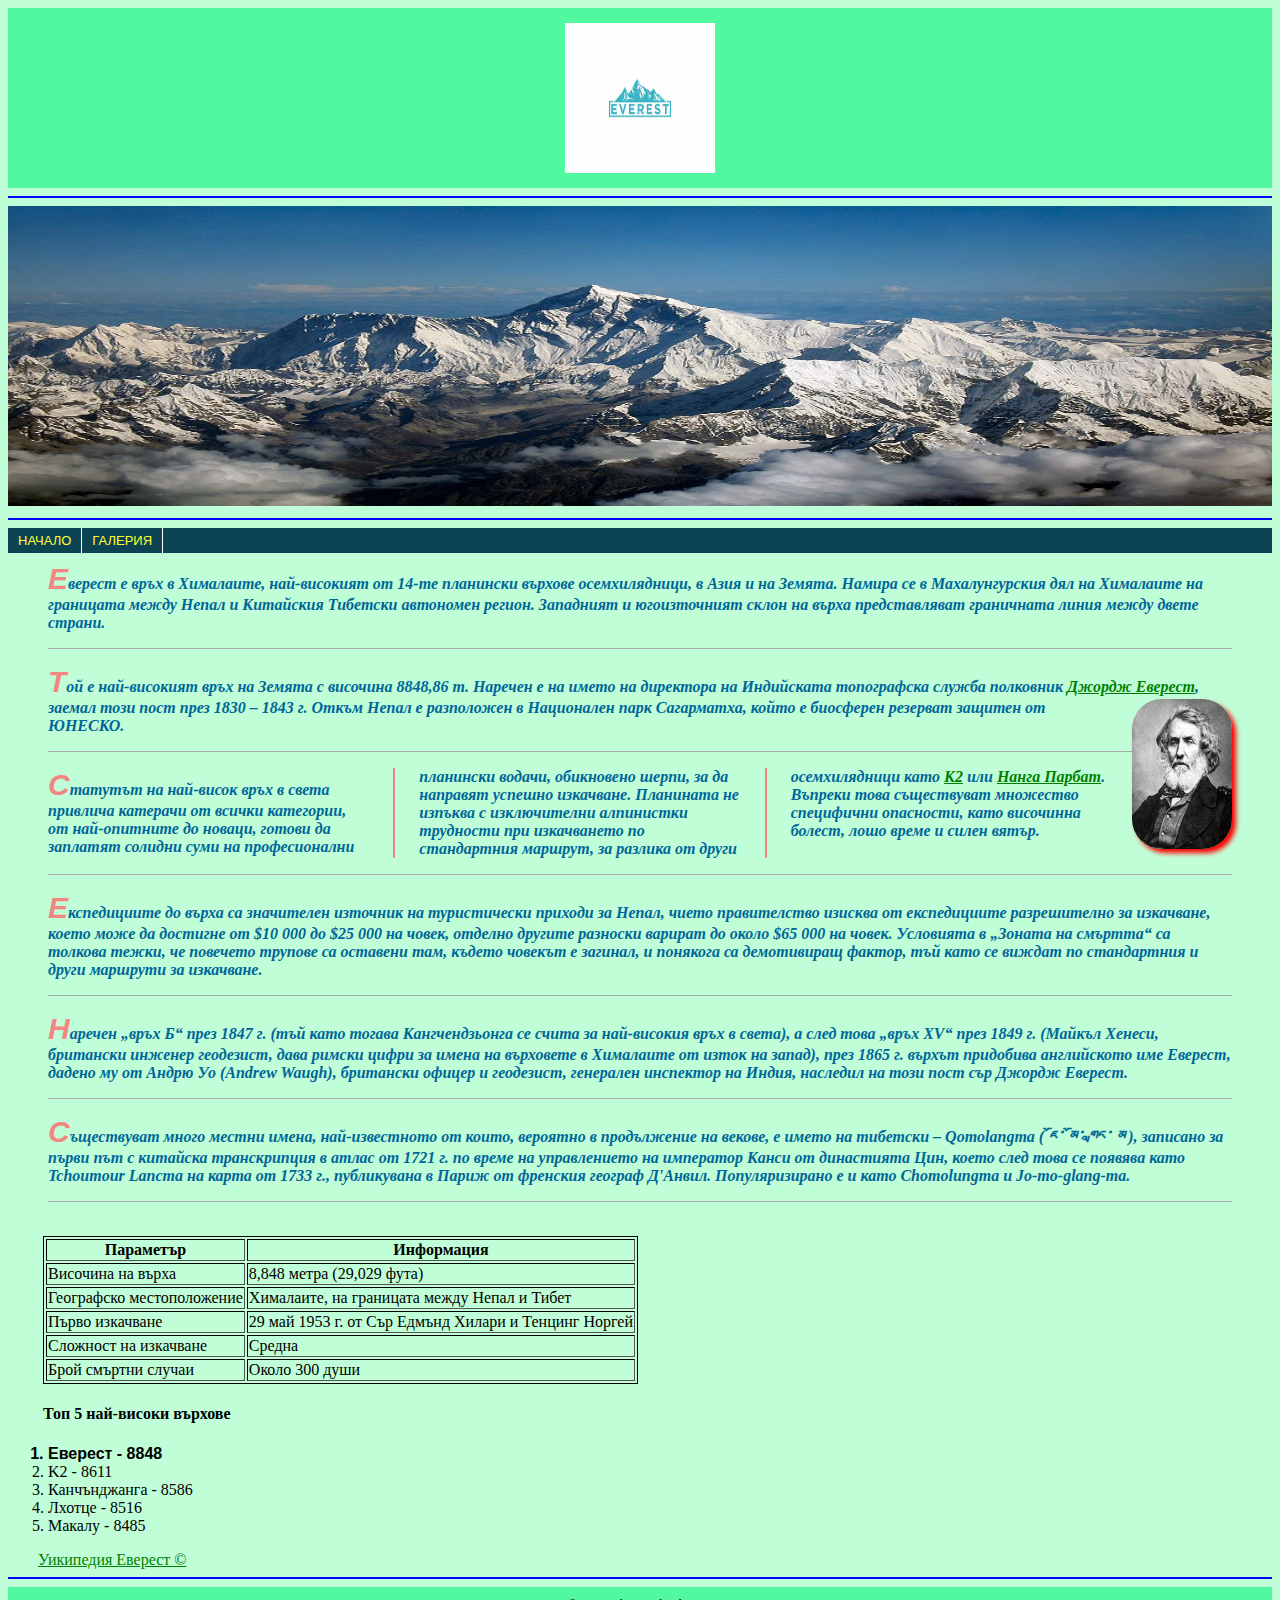
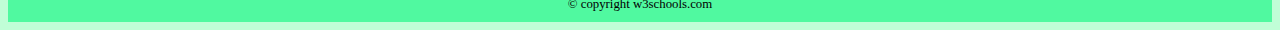
<file: Проект/INDEX.html>
<!DOCTYPE html>
<html>
	<head>
		<meta charset="UTF-8">
		<meta name="viewport" content="width=device-width, initial-scale=1.0">
		<title>Page for Everest with HTML and CSS</title>
		<link rel="stylesheet" href="system.css">
	</head>
	<body>
		<header>
			<img src="logo.jpg" width="150" height="150" >
		</header>

		<hr color="blue", size="2px">	
		<a href="https://en.wikipedia.org/wiki/Mount_Everest"><img src="images/Everest2024.jpg" style="width: 100%" height="300"/></a>
		<hr color="blue", size="2px">

		<div id="navigation">
			<ul>
			<li><a href="INDEX.html" id="current">Начало</a></li>
			<li><a href="GALLERY.html" >Галерия</a></li>
			</ul>
		</div>
		<br>

		<blockquote><p>Еверест е връх в Хималаите, най-високият от 14-те планински върхове осемхилядници, в Азия и на Земята. Намира се в Махалунгурския дял на Хималаите на границата между Непал и Китайския Тибетски автономен регион. Западният и югоизточният склон на върха представляват граничната линия между двете страни.</p></blockquote>
		<blockquote><p>Той е най-високият връх на Земята с височина 8848,86 m. Наречен е на името на директора на Индийската топографска служба полковник <a href="https://bg.wikipedia.org/wiki/%D0%94%D0%B6%D0%BE%D1%80%D0%B4%D0%B6_%D0%95%D0%B2%D0%B5%D1%80%D0%B5%D1%81%D1%82">Джордж Еверест</a><img src="images/george-everest.jpg" width="100" height="150" class="right">, заемал този пост през 1830 – 1843 г. Откъм Непал е разположен в Национален парк Сагарматха, който е биосферен резерват защитен от ЮНЕСКО.</p></blockquote>
		<blockquote><p class="mcol">Статутът на най-висок връх в света привлича катерачи от всички категории, от най-опитните до новаци, готови да заплатят солидни суми на професионални планински водачи, обикновено шерпи, за да направят успешно изкачване. Планината не изпъква с изключителни алпинистки трудности при изкачването по стандартния маршрут, за разлика от други осемхилядници като <a href="https://bg.wikipedia.org/wiki/%D0%9A2">К2</a> или <a href="https://bg.wikipedia.org/wiki/%D0%9D%D0%B0%D0%BD%D0%B3%D0%B0_%D0%9F%D0%B0%D1%80%D0%B1%D0%B0%D1%82">Нанга Парбат</a>. Въпреки това съществуват множество специфични опасности, като височинна болест, лошо време и силен вятър.</p></blockquote>
		<blockquote><p>Експедициите до върха са значителен източник на туристически приходи за Непал, чието правителство изисква от експедициите разрешително за изкачване, което може да достигне от $10 000 до $25 000 на човек, отделно другите разноски варират до около $65 000 на човек. Условията в „Зоната на смъртта“ са толкова тежки, че повечето трупове са оставени там, където човекът е загинал, и понякога са демотивиращ фактор, тъй като се виждат по стандартния и други маршрути за изкачване.</p></blockquote>
		<blockquote><p>Наречен „връх Б“ през 1847 г. (тъй като тогава Кангчендзьонга се счита за най-високия връх в света), а след това „връх XV“ през 1849 г. (Майкъл Хенеси, британски инженер геодезист, дава римски цифри за имена на върховете в Хималаите от изток на запад), през 1865 г. върхът придобива английското име Еверест, дадено му от Андрю Уо (Andrew Waugh), британски офицер и геодезист, генерален инспектор на Индия, наследил на този пост сър Джордж Еверест.</p></blockquote>
		<blockquote><p>Съществуват много местни имена, най-известното от които, вероятно в продължение на векове, е името на тибетски – Qomolangma ( ཇོ་ མོ་ གླང་ མ ), записано за първи път с китайска транскрипция в атлас от 1721 г. по време на управлението на император Канси от династията Цин, което след това се появява като Tchoumour Lancma на карта от 1733 г., публикувана в Париж от френския географ Д'Анвил. Популяризирано е и като Chomolungma и Jo-mo-glang-ma.</p></blockquote>

		<br>

		<table border="1">
			<tr>
				<th>Параметър</th>
				<th>Информация</th>
			</tr>

			<tr>
				<td>Височина на върха</td>
				<td>8,848 метра (29,029 фута) </td>
			</tr>

			<tr>
				<td> Географско местоположение </td>
				<td> Хималаите, на границата между Непал и Тибет </td>
			</tr>

			<tr>
				<td>Първо изкачване</td>
				<td>29 май 1953 г. от Сър Едмънд Хилари и Тенцинг Норгей</td>
			</tr>

			<tr>
				<td>Сложност на изкачване</td>
				<td>Средна</td>
			</tr>

			<tr>
				<td>Брой смъртни случаи</td>
				<td>Около 300 души</td>
			</tr>
		</table>

		<h4>Топ 5 най-високи върхове</h4>

		<ol>
			<li id="one">Еверест - 8848</li>
			<li>K2 - 8611</li>
			<li>Канчънджанга - 8586</li>
			<li>Лхотце - 8516</li>
			<li>Макалу - 8485</li>
		</ol>

		<a href="https://bg.wikipedia.org/wiki/%D0%95%D0%B2%D0%B5%D1%80%D0%B5%D1%81%D1%82">Уикипедия Еверест &copy;</a>
		<hr color="blue", size="2px">

		<footer>© copyright w3schools.com</footer>
	</body>
</html>
</file>
<file: Проект/system.css>
h1{color: red;}
h2{color: #14a411;}
h4 {margin-left: 35px;}
table {border: 1px solid black; margin-left: 35px;}
blockquote { font-weight: bold; font-style: italic; border-bottom: 1px solid #aaa; color: #006699; }
p:first-letter { color: #F48580; font-weight: bold; font-size:30px; font-family: 'Helvetica', bold;}

header{background-color:#50f9a0;padding:15px 15px;text-align:center; height:150px;}
body {background-color:#c0fed7;}
footer{background-color:#50f9a0; text-align:center; padding:10px; margin-top:7px; color: black; font-size:0.8em;}

.right{ float:right;margin-left: 20px;border-radius:30px;box-shadow: 4px 4px 5px red;}
.mcol {column-count: 3; column-gap: 50px; column-rule: 2px #F48580 double;}

a:link{color: green;}
a:hover{color: green;text-decoration: underline;}
a[href="https://bg.wikipedia.org/wiki/%D0%95%D0%B2%D0%B5%D1%80%D0%B5%D1%81%D1%82"] {margin-left: 30px;}

#one {font-family: Arial;font-weight: bold;}
#navigation {float: left; width: 100%; background: #0B4353;} 
#navigation ul{margin: 0; padding: 0;}
#navigation ul li {list-style-type: none; display: inline;}
#navigation li a {display: block; float: left; text-decoration: none; font: 13px Arial, Helvetica, sans-serif; text-transform: uppercase; padding: 5px 10px; color: #FFFF33;   border-right: 1px solid #fff;}	
#navigation li a:hover {background: #FFCC00; color: red; }
</file>
